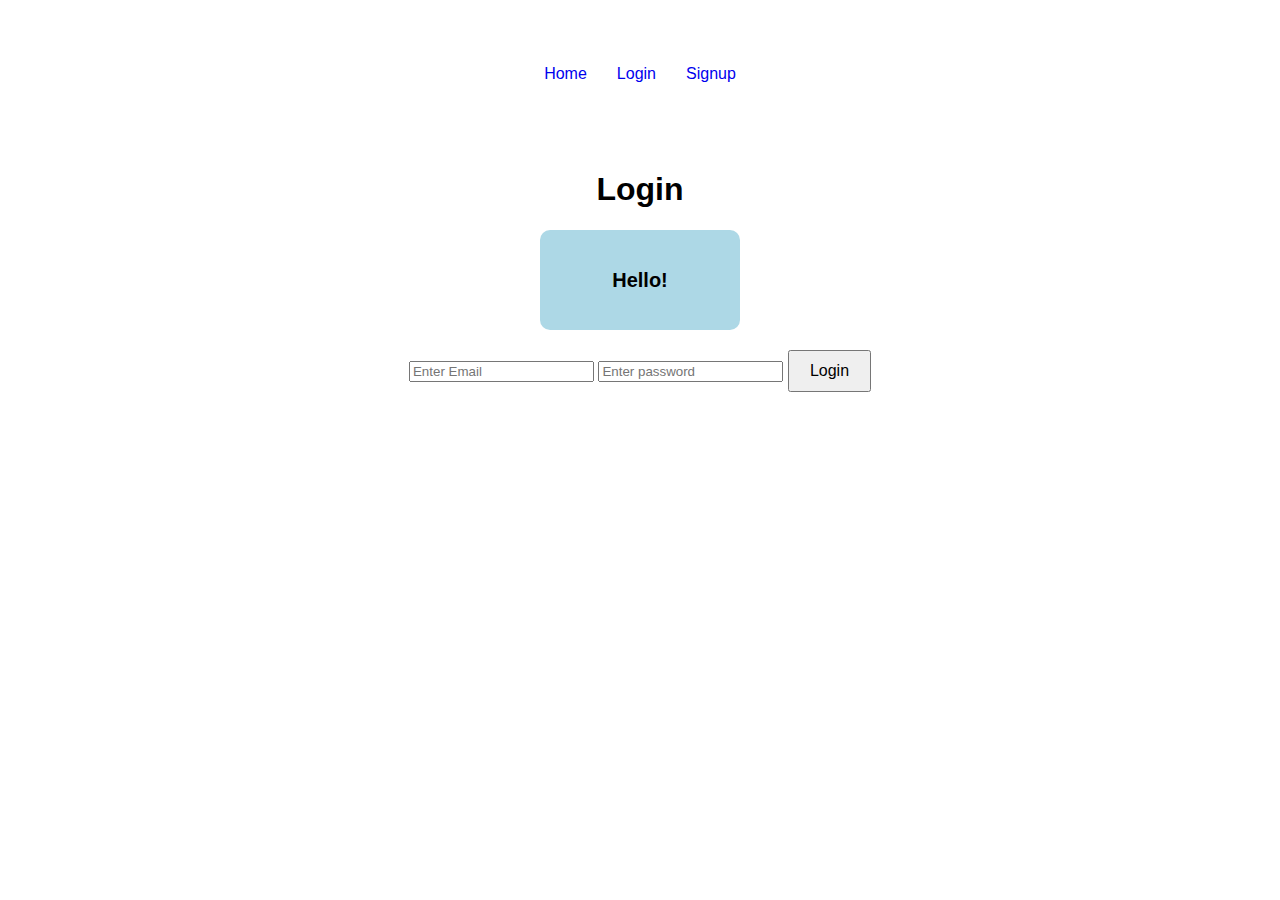
<file: index.html>
<!DOCTYPE html>
<html lang="en">

<head>
    <meta charset="UTF-8">
    <meta name="viewport" content="width=device-width, initial-scale=1.0">
    <title>Index</title>
    <link rel="stylesheet" href="./css/index.css">
    <script src="./js/index.js"></script>


</head>

<body>
    <div class="navbarContainer">
        <nav class="navArea navArea1">
            <a href="index.html">Home</a>
            <a href="./login.html">Login</a>
            <a href="signup.html">Signup</a>

        </nav>
    </div>
    <h1>Login</h1>
    <div id="box">Hello!</div>
    <input id="emailit" placeholder="Enter Email">
    <input id="passwordti" placeholder="Enter password">
    <button onclick="onLogin()">Login</button>

</body>

</html>
</file>
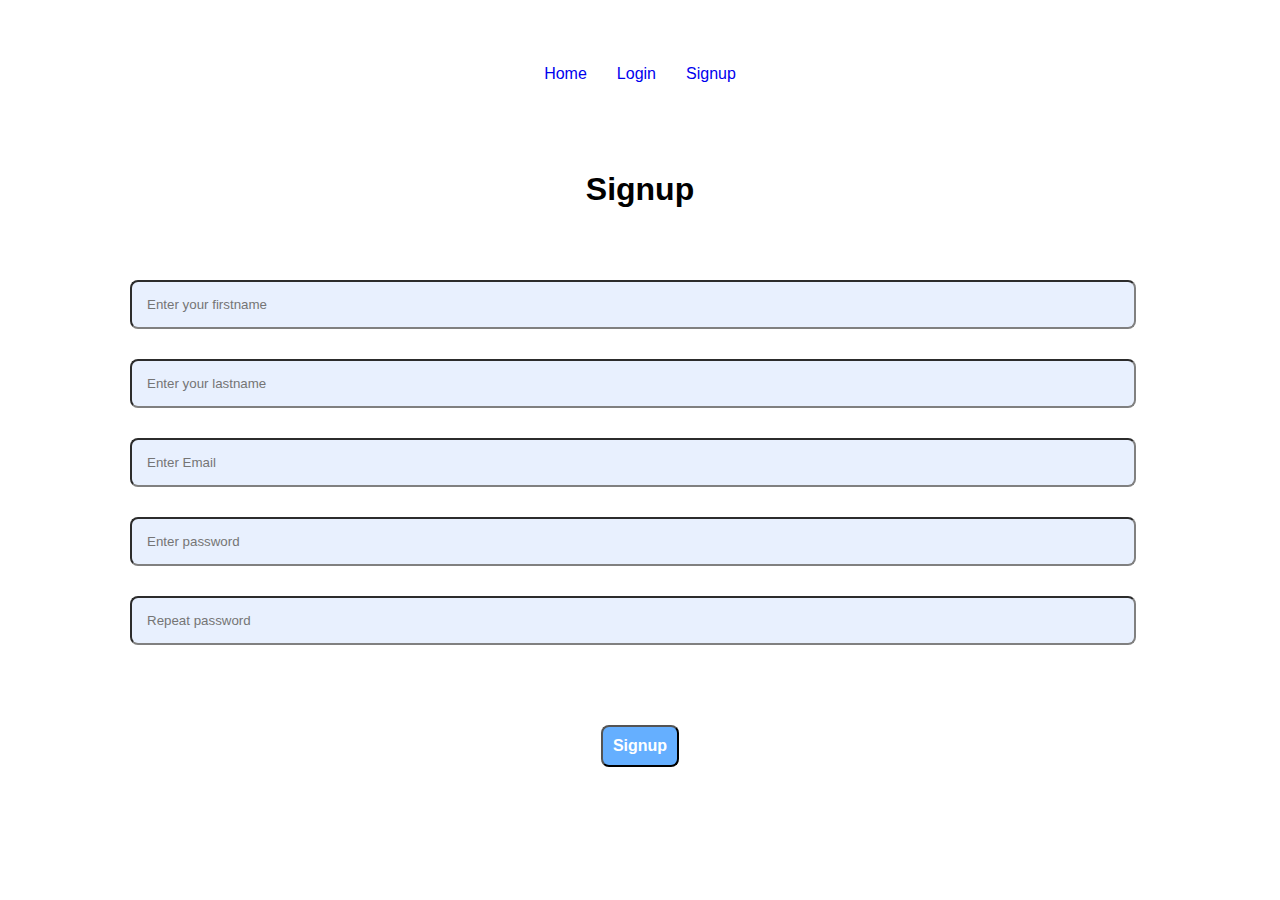
<file: signup.html>
<!DOCTYPE html>
<html lang="en">

<head>
    <meta charset="UTF-8">
    <meta name="viewport" content="width=device-width, initial-scale=1.0">
    <title>Signup</title>
    <link rel="stylesheet" href="./css/index.css">
    <link rel="stylesheet" href="./css/signup.css">
    <script src="./js/signup.js"></script>

</head>

<body>
    <div class="navbarContainer">
        <nav class="navArea navArea1">
            <a href="index.html">Home</a>
            <a href="./login.html">Login</a>
            <a href="signup.html">Signup</a>

        </nav>
    </div>
    <H1>Signup</H1>
    <div class="formsignup">
        <input id="fname" placeholder="Enter your firstname">
        <input id="lname" placeholder="Enter your lastname">

        <input id="emailti" placeholder="Enter Email">
        <input id="passwordti" placeholder="Enter password">
        <input id="reppasswordti" placeholder="Repeat password">
    </div>
    <button onclick="onsignup()">Signup</button>

</body>

</html>
</file>
<file: css/index.css>
body {
  box-sizing: border-box;
  font-family: Arial, sans-serif;
  text-align: center;
  margin: 50px;
}

body .navbarContainer {
  min-height: 100px;
  display: flex;
  justify-content: center;

}

.navArea {
  flex: 1;
  display: flex;
  text-align: center;
  justify-content: center;

}

.navArea a {
  text-decoration: none;
  padding: 10px;
  margin: 5px;
}

#box {
  width: 200px;
  height: 100px;
  line-height: 100px;
  background-color: lightblue;
  margin: 20px auto;
  font-size: 20px;
  font-weight: bold;
  border-radius: 10px;
}

button {
  padding: 10px 20px;
  font-size: 16px;
  cursor: pointer;
}
</file>
<file: css/signup.css>
.formsignup {
    display: block;
    padding: 20px 50px;
}

.formsignup input {
    display: block;
    margin: 30px;
    width: 90%;
    padding: 15px;
    border-radius: 8px;
    border-color: gray;
    background-color: rgb(232, 240, 254);

}

button {
    display: flex;
    padding: 10px;
    font-size: 16px;
    font-weight: 800;
    margin: 30px auto;
    border-radius: 8px;
    background-color: #65AFFF;
    color: white;
}

button:hover {
    background-color: #1B2845;
}
</file>
